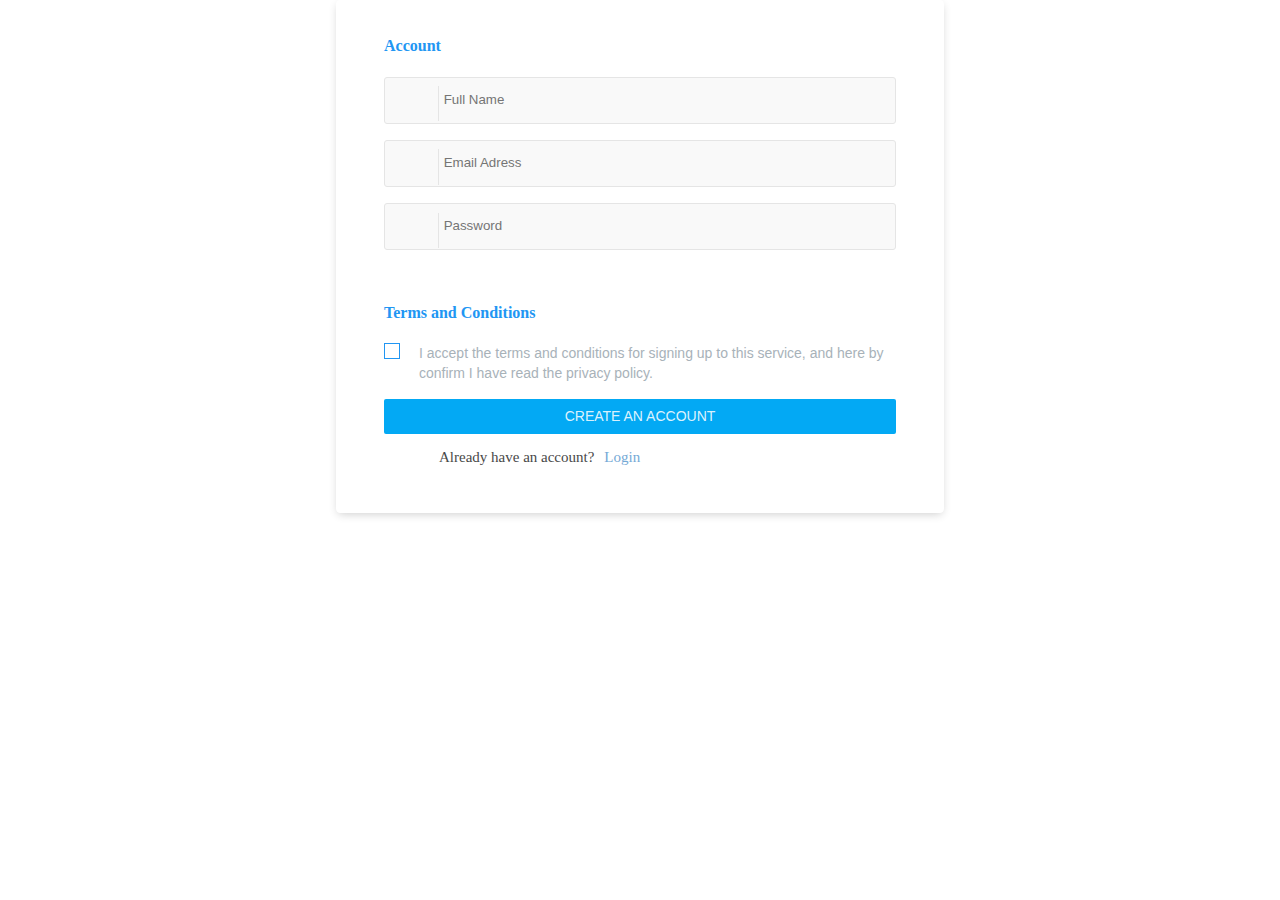
<file: extension/Html/register.html>
<!DOCTYPE html>
<html>
<head>
  <!DOCTYPE html>
  <html lang="en">
  <meta charset="UTF-8">
  <meta name="viewport" content="width=device-width, initial-scale=1.0">
  <meta http-equiv="X-UA-Compatible" content="ie=edge">
  <link rel="stylesheet" href="../css/register.css"></link>
  <script type="module" src="../script/firebase-scripts/fontawesome.js" crossorigin="anonymous"></script>
  <link rel="stylesheet/less" type="text/css" href="../Html/less/register.less" /></link>
  <link rel="stylesheet" href="../css/register.css">
  <script src="../script/firebase-scripts/firebase-app.js"></script>
  <script src="../script/firebase-scripts/firebase-auth.js"></script>
  <script src="../script/firebase-scripts/firebase-firestore.js"></script>
  <title>Register</title>
</head>
  <body>
    <div class="container">
      <form id="registerForm">
        <div class="row">
          <h4>Account</h4>
          <p style="color: #c23d3d; font-size: 15px;" id="registerMessage"></p>
          <div class="input-group input-group-icon">
            <input type="text" placeholder="Full Name" id="full-name" />
            <div class="input-icon"><i class="fa fa-user"></i></div>
          </div>
          <div class="input-group input-group-icon">
            <input type="email" placeholder="Email Adress" id="email"/>
            <div class="input-icon"><i class="fa fa-envelope"></i></div>
          </div>
          <div class="input-group input-group-icon">
            <input type="password" placeholder="Password" id="password"/>
            <div class="input-icon"><i class="fa fa-key"></i></div>
          </div>
        </div>
        <div class="row">
          <div class="col-half"></div>
          <div class="col-half"></div>
        </div>
        <div class="row">
        <div class="col-half">
            <div class="input-group">
            </div>
          </div>
        </div>
        <div class="row">
          <h4>Terms and Conditions</h4>
          <div class="input-group">
            <input type="checkbox" id="terms"/>
            <label for="terms" id="boja">I accept the terms and conditions for signing up to this service, and here by confirm I have read the privacy policy.</label>
          </div>
        </div>
        <button class="btn btn-block btn-info ripple-effect" style="width: 100%; margin-left: 50%; transform: translateX(-50%);" id="btn">Create an account</button>
        <p id="login">Already have an account?<a id="link" href="../Html/login.html">Login</a></p>
      </form>
    </div>

    <script src="../script/register.js"></script>
  </body>
</html>
</file>
<file: extension/css/register.css>
*,
*:before,
*:after {
  box-sizing: border-box;
}
body {
  max-width: 38em;
  min-width: 380px;
  padding: 1em 3em 2em 3em;
  margin: 0em auto;
  background-color: #fff;
  border-radius: 4.2px;
  box-shadow: 0px 3px 10px -2px rgba(0, 0, 0, 0.2);
}

h4 {
  color: #7ed321;
}
input{
  width: 100%;
  padding: 1em;
  line-height: 1.4;
  background-color: #f9f9f9;
  border: 1px solid #e5e5e5;
  border-radius: 3px;
  -webkit-transition: 0.35s ease-in-out;
  -moz-transition: 0.35s ease-in-out;
  -o-transition: 0.35s ease-in-out;
  transition: 0.35s ease-in-out;
  transition: all 0.35s ease-in-out;
}
input:focus {
  outline: 0;
  border-color: #2196F3;
}
input:focus + .input-icon i {
  color: #2196F3;
}
input:focus + .input-icon:after {
  border-right-color: #2196F3;
}
input[type="radio"] {
  display: none;
}
input[type="radio"] + label,
select {
  display: inline-block;
  width: 50%;
  text-align: center;
  float: left;
  border-radius: 0;
}
input[type="radio"] + label:first-of-type {
  border-top-left-radius: 3px;
  border-bottom-left-radius: 3px;
}
input[type="radio"] + label:last-of-type {
  border-top-right-radius: 3px;
  border-bottom-right-radius: 3px;
}
input[type="radio"] + label i {
  padding-right: 0.4em;
}
input:checked + label:after {
  opacity: 1;
}
select {
  height: 3.4em;
  line-height: 2;
}
select:first-of-type {
  border-top-left-radius: 3px;
  border-bottom-left-radius: 3px;
}
select:last-of-type {
  border-top-right-radius: 3px;
  border-bottom-right-radius: 3px;
}
select:focus,
select:active {
  outline: 0;
}
select option {
  background-color: #7ed321;
  color: #fff;
}
.input-group {
  margin-bottom: 1em;
  zoom: 1;
}
.input-group:before,
.input-group:after {
  content: "";
  display: table;
}
.input-group:after {
  clear: both;
}
.input-group-icon {
  position: relative;
}
.input-group-icon input {
  padding-left: 4.4em;
}
.input-group-icon .input-icon {
  position: absolute;
  top: 0;
  left: 0;
  width: 3.4em;
  height: 3.4em;
  line-height: 3.4em;
  text-align: center;
  pointer-events: none;
}
.input-group-icon .input-icon:after {
  position: absolute;
  top: 0.6em;
  bottom: 0.6em;
  left: 3.4em;
  display: block;
  border-right: 1px solid #e5e5e5;
  content: "";
  -webkit-transition: 0.35s ease-in-out;
  -moz-transition: 0.35s ease-in-out;
  -o-transition: 0.35s ease-in-out;
  transition: 0.35s ease-in-out;
  transition: all 0.35s ease-in-out;
}
.input-group-icon .input-icon i {
  -webkit-transition: 0.35s ease-in-out;
  -moz-transition: 0.35s ease-in-out;
  -o-transition: 0.35s ease-in-out;
  transition: 0.35s ease-in-out;
  transition: all 0.35s ease-in-out;
}
.container {
  
}
.row {
  zoom: 1;
}
.row:before,
.row:after {
  content: "";
  display: table;
}
.row:after {
  clear: both;
}
.col-half {
  padding-right: 10px;
  float: left;
  width: 50%;
}
.col-half:last-of-type {
  padding-right: 0;
}
.col-third {
  padding-right: 10px;
  float: left;
  width: 33.33333333%;
}
.col-third:last-of-type {
  padding-right: 0;
}
@media only screen and (max-width: 540px) {
  .col-half {
    width: 100%;
    padding-right: 0;
  }
}
h4 {
  color: #2196F3;
}
#button {
  max-width: 320px;
  border-radius: 2px;
  margin: 17px auto;
  padding: 13px;
  background-color: #eceff1;
  box-shadow: 0 10px 20px rgba(0, 0, 0, 0.19), 0 6px 6px rgba(0, 0, 0, 0.23);
  text-align: center;
  font-size: 20px;
  font-weight: 100;
  line-height: 1.2;
  color: #757575;
  text-transform: inherit;
  letter-spacing: inherit;
  text-transform: uppercase;
  color: white;
  background: #2196F3;
  margin-left: 73px;
  margin-right: 73px;
  width:320px;
  border: 0px;
}
#login{
  margin-left: 120px;
  color:#484848;
}
#link{
  text-decoration: none;
  color:rgb(117,169,214);
  margin-left: 10px;
}
#link:hover{
  opacity: 0.7;
}
/*Checkboxes styles*/
@import url(https://fonts.googleapis.com/css?family=Open+Sans);

/*Page styles*/
.boxes{
  margin-right: 80px;
  padding: 0px;
  margin-top: 35px;
}

input[type="checkbox"] { display: none; }

input[type="checkbox"] + label {
  display: block;
  position: relative;
  padding-left: 35px;
  margin-bottom: 20px;
  font: 14px/20px 'Open Sans', Arial, sans-serif;
  color: #211a23;
  cursor: pointer;
  -webkit-user-select: none;
  -moz-user-select: none;
  -ms-user-select: none;
}

input[type="checkbox"] + label:last-child { margin-bottom: 0; }

input[type="checkbox"] + label:before {
  content: '';
  display: block;
  width: 16px;
  height: 16px;
  border: 1px solid #2196F3;
  position: absolute;
  left: 0;
  top: 0;
  opacity: 1;
  -webkit-transition: all .12s, border-color .08s;
  transition: all .12s, border-color .08s;
}

input[type="checkbox"]:checked + label:before {
  width: 10px;
  top: -5px;
  left: 5px;
  border-radius: 0;
  opacity: 1;
  border-top-color: transparent;
  border-left-color: transparent;
  -webkit-transform: rotate(45deg);
  transform: rotate(45deg);
}
/* -- Main style ------------------------------------ */
.btn {
  font-family: "Roboto", 'Helvetica Neue, Helvetica, Arial', sans-serif;
  font-size: 14px;
  font-weight: 400;
  line-height: 1.1;
  text-transform: uppercase;
  letter-spacing: inherit;
  color: rgba(255, 255, 255, 0.87);
  width: 345px;
}
.btn-default,
.btn-link {
  color: rgba(0, 0, 0, 0.87);
}
/* -- Buttons style ------------------------------------ */
.btn {
  outline: 0;
  outline-offset: 0;
  border: 0;
  border-radius: 2px;
  transition: all 0.15s ease-in-out;
  -o-transition: all 0.15s ease-in-out;
  -moz-transition: all 0.15s ease-in-out;
  -webkit-transition: all 0.15s ease-in-out;
}
.btn:focus,
.btn:active,
.btn.active,
.btn:active:focus,
.btn.active:focus {
  outline: 0;
  outline-offset: 0;
  box-shadow: none;
  -moz-box-shadow: none;
  -webkit-box-shadow: none;
}
/* -- Buttons types -------------------------------- */
.btn-raised {
  -webkit-box-shadow: 0 1px 3px 0 rgba(0, 0, 0, 0.12), 0 1px 2px 0 rgba(0, 0, 0, 0.24);
  -moz-box-shadow: 0 1px 3px 0 rgba(0, 0, 0, 0.12), 0 1px 2px 0 rgba(0, 0, 0, 0.24);
  box-shadow: 0 1px 3px 0 rgba(0, 0, 0, 0.12), 0 1px 2px 0 rgba(0, 0, 0, 0.24);
}
.btn-raised:active,
.btn-raised.active,
.btn-raised:active:focus,
.btn-raised.active:focus {
  -webkit-box-shadow: 0 3px 6px rgba(0, 0, 0, 0.16), 0 3px 6px rgba(0, 0, 0, 0.23);
  -moz-box-shadow: 0 3px 6px rgba(0, 0, 0, 0.16), 0 3px 6px rgba(0, 0, 0, 0.23);
  box-shadow: 0 3px 6px rgba(0, 0, 0, 0.16), 0 3px 6px rgba(0, 0, 0, 0.23);
}
.btn-raised:focus {
  -webkit-box-shadow: 0 3px 6px rgba(0, 0, 0, 0.16), 0 3px 6px rgba(0, 0, 0, 0.23);
  -moz-box-shadow: 0 3px 6px rgba(0, 0, 0, 0.16), 0 3px 6px rgba(0, 0, 0, 0.23);
  box-shadow: 0 3px 6px rgba(0, 0, 0, 0.16), 0 3px 6px rgba(0, 0, 0, 0.23);
}
.btn.btn-circle {
  padding: 0;
  border-radius: 50%;
}
/* -- Buttons colors -------------------------------- */
.btn-default,
.dropdown-toggle.btn-default {
  background-color: #fff;
}
.btn-default:hover,
.dropdown-toggle.btn-default:hover {
  background-color: #e5e5e5;
}
.btn-default:active,
.dropdown-toggle.btn-default:active,
.btn-default.active,
.dropdown-toggle.btn-default.active {
  background-color: #e5e5e5;
}
.btn-default:focus,
.dropdown-toggle.btn-default:focus {
  background-color: #cccccc;
}
.btn-default:disabled,
.dropdown-toggle.btn-default:disabled,
.btn-default.disabled,
.dropdown-toggle.btn-default.disabled,
.btn-default[disabled],
.dropdown-toggle.btn-default[disabled] {
  background-color: #b3b3b3;
}
.btn-default .ink,
.dropdown-toggle.btn-default .ink {
  background-color: #b8b8b8;
}
.btn-flat.btn-default {
  color: #212121;
  background-color: transparent;
}
.btn-flat.btn-default:hover {
  color: #141414;
  background-color: #e5e5e5;
}
.btn-flat.btn-default:active,
.btn-flat.btn-default.active {
  color: #020202;
  background-color: #cccccc;
}
.btn-flat.btn-default:focus {
  color: #000;
  background-color: #cccccc;
}
.btn-flat.btn-default .ink {
  background-color: #808080;
}
.btn-primary,
.dropdown-toggle.btn-primary {
  background-color: #5677fc;
}
.btn-primary:hover,
.dropdown-toggle.btn-primary:hover {
  background-color: #4e6cef;
}
.btn-primary:active,
.dropdown-toggle.btn-primary:active,
.btn-primary.active,
.dropdown-toggle.btn-primary.active {
  background-color: #4e6cef;
}
.btn-primary:focus,
.dropdown-toggle.btn-primary:focus {
  background-color: #455ede;
}
.btn-primary:disabled,
.dropdown-toggle.btn-primary:disabled,
.btn-primary.disabled,
.dropdown-toggle.btn-primary.disabled,
.btn-primary[disabled],
.dropdown-toggle.btn-primary[disabled] {
  background-color: #b3b3b3;
}
.btn-primary .ink,
.dropdown-toggle.btn-primary .ink {
  background-color: #3b50ce;
}
.btn-flat.btn-primary {
  color: #5677fc;
  background-color: transparent;
}
.btn-flat.btn-primary:hover {
  color: #4e6cef;
  background-color: #e5e5e5;
}
.btn-flat.btn-primary:active,
.btn-flat.btn-primary.active {
  color: #455ede;
  background-color: #cccccc;
}
.btn-flat.btn-primary:focus {
  color: #3b50ce;
  background-color: #cccccc;
}
.btn-flat.btn-primary .ink {
  background-color: #808080;
}
.btn-success,
.dropdown-toggle.btn-success {
  background-color: #259b24;
}
.btn-success:hover,
.dropdown-toggle.btn-success:hover {
  background-color: #0a8f08;
}
.btn-success:active,
.dropdown-toggle.btn-success:active,
.btn-success.active,
.dropdown-toggle.btn-success.active {
  background-color: #0a8f08;
}
.btn-success:focus,
.dropdown-toggle.btn-success:focus {
  background-color: #0a7e07;
}
.btn-success:disabled,
.dropdown-toggle.btn-success:disabled,
.btn-success.disabled,
.dropdown-toggle.btn-success.disabled,
.btn-success[disabled],
.dropdown-toggle.btn-success[disabled] {
  background-color: #b3b3b3;
}
.btn-success .ink,
.dropdown-toggle.btn-success .ink {
  background-color: #056f00;
}
.btn-flat.btn-success {
  color: #259b24;
  background-color: transparent;
}
.btn-flat.btn-success:hover {
  color: #0a8f08;
  background-color: #e5e5e5;
}
.btn-flat.btn-success:active,
.btn-flat.btn-success.active {
  color: #0a7e07;
  background-color: #cccccc;
}
.btn-flat.btn-success:focus {
  color: #056f00;
  background-color: #cccccc;
}
.btn-flat.btn-success .ink {
  background-color: #808080;
}
.btn-info,
.dropdown-toggle.btn-info {
  background-color: #03a9f4;
}
.btn-info:hover,
.dropdown-toggle.btn-info:hover {
  background-color: #039be5;
}
.btn-info:active,
.dropdown-toggle.btn-info:active,
.btn-info.active,
.dropdown-toggle.btn-info.active {
  background-color: #039be5;
}
.btn-info:focus,
.dropdown-toggle.btn-info:focus {
  background-color: #0288d1;
}
.btn-info:disabled,
.dropdown-toggle.btn-info:disabled,
.btn-info.disabled,
.dropdown-toggle.btn-info.disabled,
.btn-info[disabled],
.dropdown-toggle.btn-info[disabled] {
  background-color: #b3b3b3;
}
.btn-info .ink,
.dropdown-toggle.btn-info .ink {
  background-color: #0277bd;
}
.btn-flat.btn-info {
  color: #03a9f4;
  background-color: transparent;
}
.btn-flat.btn-info:hover {
  color: #039be5;
  background-color: #e5e5e5;
}
.btn-flat.btn-info:active,
.btn-flat.btn-info.active {
  color: #0288d1;
  background-color: #cccccc;
}
.btn-flat.btn-info:focus {
  color: #0277bd;
  background-color: #cccccc;
}
.btn-flat.btn-info .ink {
  background-color: #808080;
}
.btn-warning,
.dropdown-toggle.btn-warning {
  background-color: #ffc107;
}
.btn-warning:hover,
.dropdown-toggle.btn-warning:hover {
  background-color: #ffb300;
}
.btn-warning:active,
.dropdown-toggle.btn-warning:active,
.btn-warning.active,
.dropdown-toggle.btn-warning.active {
  background-color: #ffb300;
}
.btn-warning:focus,
.dropdown-toggle.btn-warning:focus {
  background-color: #ffa000;
}
.btn-warning:disabled,
.dropdown-toggle.btn-warning:disabled,
.btn-warning.disabled,
.dropdown-toggle.btn-warning.disabled,
.btn-warning[disabled],
.dropdown-toggle.btn-warning[disabled] {
  background-color: #b3b3b3;
}
.btn-warning .ink,
.dropdown-toggle.btn-warning .ink {
  background-color: #ff8f00;
}
.btn-flat.btn-warning {
  color: #ffc107;
  background-color: transparent;
}
.btn-flat.btn-warning:hover {
  color: #ffb300;
  background-color: #e5e5e5;
}
.btn-flat.btn-warning:active,
.btn-flat.btn-warning.active {
  color: #ffa000;
  background-color: #cccccc;
}
.btn-flat.btn-warning:focus {
  color: #ff8f00;
  background-color: #cccccc;
}
.btn-flat.btn-warning .ink {
  background-color: #808080;
}
.btn-danger,
.dropdown-toggle.btn-danger {
  background-color: #ff5722;
}
.btn-danger:hover,
.dropdown-toggle.btn-danger:hover {
  background-color: #f4511e;
}
.btn-danger:active,
.dropdown-toggle.btn-danger:active,
.btn-danger.active,
.dropdown-toggle.btn-danger.active {
  background-color: #f4511e;
}
.btn-danger:focus,
.dropdown-toggle.btn-danger:focus {
  background-color: #e64a19;
}
.btn-danger:disabled,
.dropdown-toggle.btn-danger:disabled,
.btn-danger.disabled,
.dropdown-toggle.btn-danger.disabled,
.btn-danger[disabled],
.dropdown-toggle.btn-danger[disabled] {
  background-color: #b3b3b3;
}
.btn-danger .ink,
.dropdown-toggle.btn-danger .ink {
  background-color: #d84315;
}
.btn-flat.btn-danger {
  color: #ff5722;
  background-color: transparent;
}
.btn-flat.btn-danger:hover {
  color: #f4511e;
  background-color: #e5e5e5;
}
.btn-flat.btn-danger:active,
.btn-flat.btn-danger.active {
  color: #e64a19;
  background-color: #cccccc;
}
.btn-flat.btn-danger:focus {
  color: #d84315;
  background-color: #cccccc;
}
.btn-flat.btn-danger .ink {
  background-color: #808080;
}
/* -- Buttons sizes -------------------------------- */
.btn {
  min-width: 88px;
  padding: 10px 14px;
}
.btn-lg,
.btn-group-lg > .btn {
  min-width: 122px;
  padding: 10px 16px;
  font-size: 18px;
  line-height: 1.3;
}
.btn-sm,
.btn-group-sm > .btn {
  min-width: 64px;
  padding: 4px 12px;
  font-size: 12px;
  line-height: 1.5;
}
.btn-xs,
.btn-group-xs > .btn {
  min-width: 46px;
  padding: 2px 10px;
  font-size: 10px;
  line-height: 1.5;
}
.btn-circle {
  width: 56px;
  height: 56px;
  min-width: 56px;
}
.btn-circle span {
  line-height: 56px;
}
.btn-circle.btn-lg {
  width: 78px;
  height: 78px;
  min-width: 78px;
}
.btn-circle.btn-lg span {
  line-height: 78px;
}
.btn-circle.btn-sm {
  width: 40px;
  height: 40px;
  min-width: 40px;
}
.btn-circle.btn-sm span {
  line-height: 40px;
}
.btn-circle.btn-xs {
  width: 30px;
  height: 30px;
  min-width: 30px;
}
.btn-circle.btn-xs span {
  line-height: 30px;
}
/*-- Button groups --------------------------------- */
.btn-group .btn {
  border-radius: 2px;
}
.btn-group.open .dropdown-toggle {
  outline: 0;
  outline-offset: 0;
  box-shadow: none;
  -moz-box-shadow: none;
  -webkit-box-shadow: none;
}
.btn-group .btn + .btn,
.btn-group .btn + .btn-group,
.btn-group .btn-group + .btn,
.btn-group .btn-group + .btn-group {
  margin-left: 0;
}
.btn-group > .btn:hover,
.btn-group-vertical > .btn:hover {
  z-index: 0;
}
.btn-group > .btn:focus:hover,
.btn-group-vertical > .btn:focus:hover,
.btn-group > .btn:active:hover,
.btn-group-vertical > .btn:active:hover,
.btn-group > .btn.active:hover,
.btn-group-vertical > .btn.active:hover {
  z-index: 2;
}
#login {
  font-size: 15px;
  margin-left: 55px;
}
#boja{
  color: #a8b2b9;
  padding-top: -20px;
}
</file>
